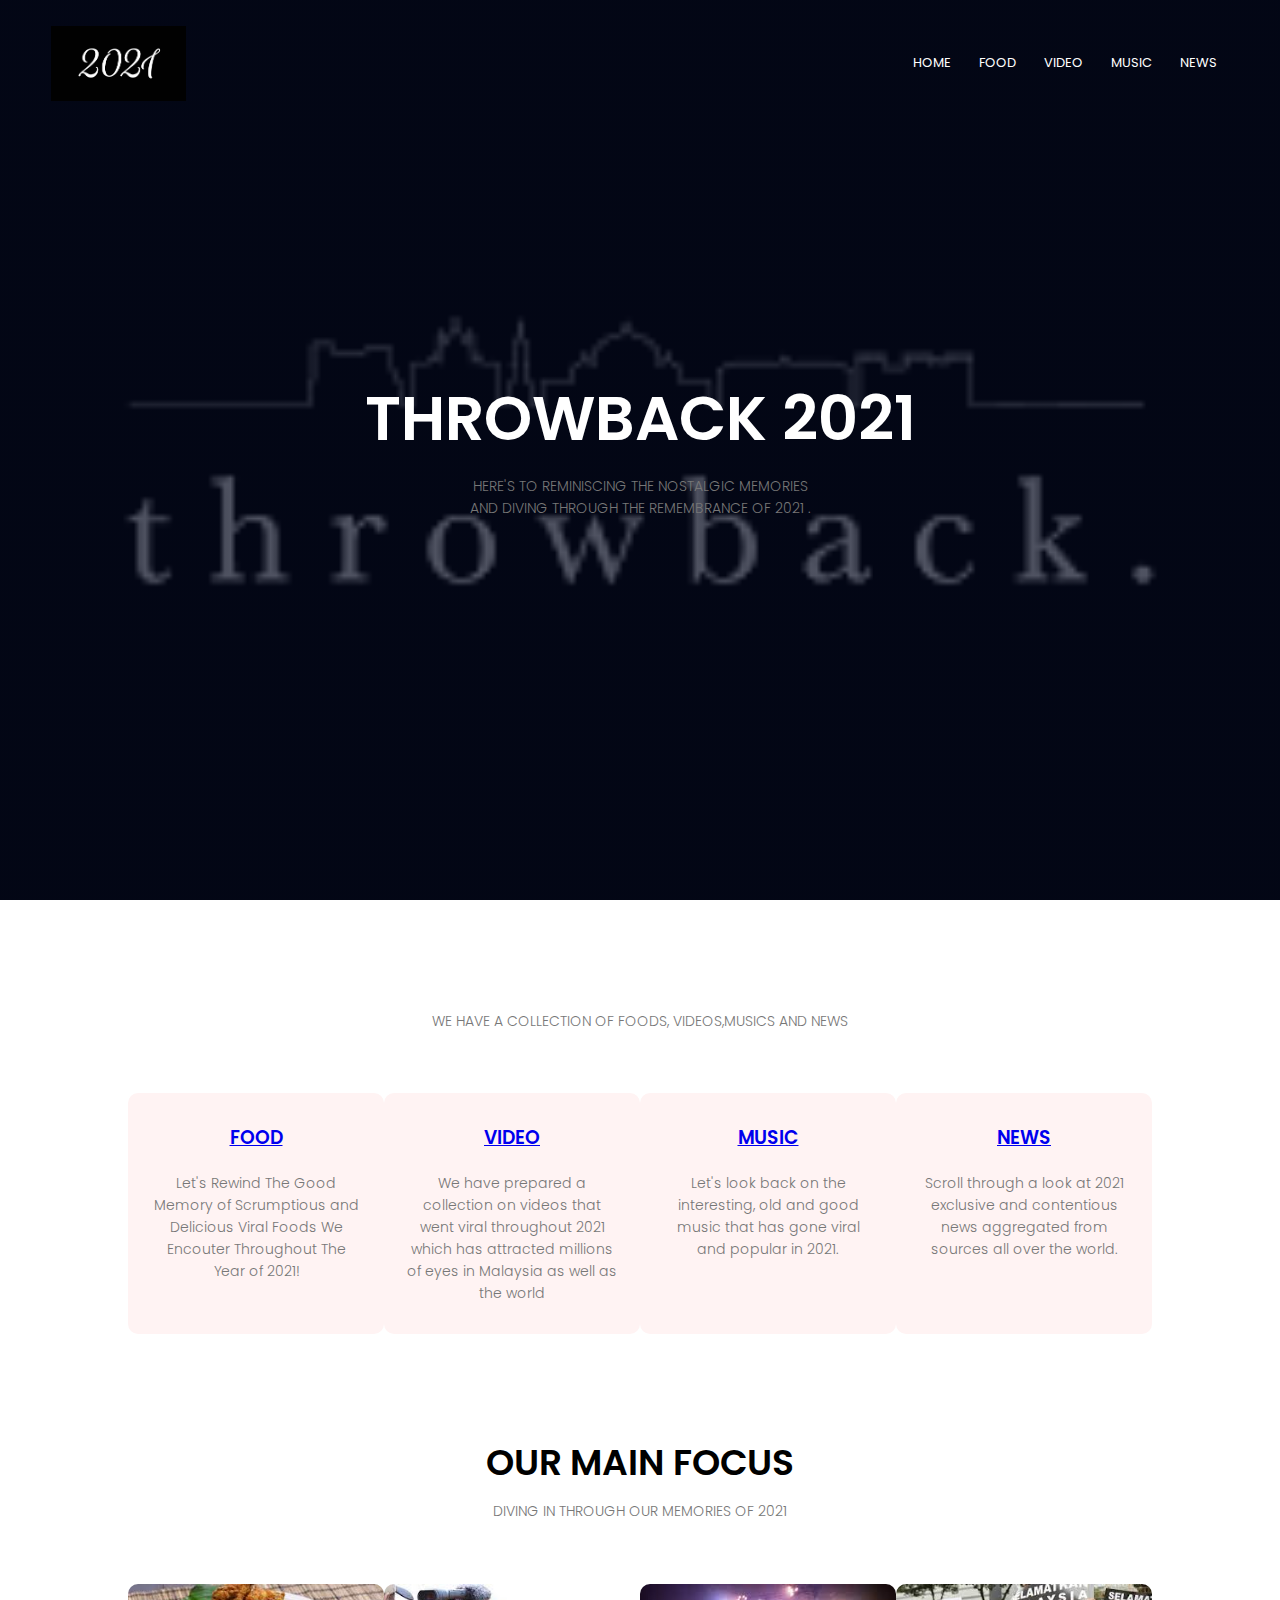
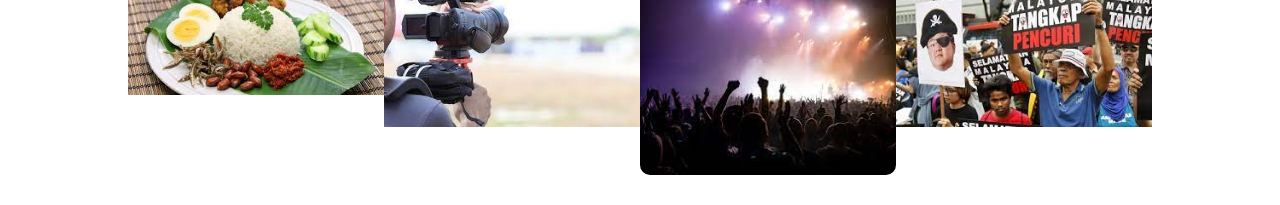
<file: index.html>
<html>
<head>
<meta name="viewport" content="width=device-width, initial-scale=1.0">
<title>Throwback Two "0" Two "1"</title>
<link rel="stylesheet" href="style.css">
<link href="https://fonts.googleapis.com/css?family=Poppins:100,200,300,400,600,700&display=swap" rel="stylesheet">
<link rel="stylesheet" href="https://stackpath.bootstrapcdn.com/font-awesome/4.7.0/css/font-awesome.min.css"> 
<link rel="icon" type="assets/x-icon" href="assets/2021 REWIND!.png">
</head>
<body>
    <section class="header">
        
        <nav>
            <a href="index.html"><img src="[data-uri]"></a>
            <div class="nav-links" id="navLinks">  
                <i class="fa fa-close" onclick="hideMenu()"></i>
                <ul>
                    <li><a href="index.html">HOME</a></li>
                    <li><a href="2021food.html">FOOD</a></li>
                    <li><a href="2021video.html">VIDEO</a></li>
                    <li><a href="music.html">MUSIC</a></li>
                    <li><a href="news.html">NEWS</a></li>
                </ul>
            </div>
            <i class="fa fa-bars" onclick="showMenu()"></i>
        </nav>
        
        <div class="text-box">
            <h1>THROWBACK 2021</h1>
            <p>HERE'S TO REMINISCING THE NOSTALGIC MEMORIES<br>AND DIVING THROUGH THE REMEMBRANCE OF 2021 .</p>
        </div>
    </section>
    
    
    <section class="content">
        <p>WE HAVE A COLLECTION OF FOODS, VIDEOS,MUSICS AND NEWS</p>
        <div class="row">

            <div class="content-col">
                <a href="2021food.html"><h3>FOOD</h3></a>
                
                <p> Let's Rewind The Good Memory of Scrumptious and Delicious Viral Foods We Encouter Throughout The Year of 2021!</p>
            </div>
            <div class="content-col">
                <a href="2021video.html"><h3>VIDEO</h3></a>
                <p>We have prepared a collection on videos that went viral throughout 2021 which has attracted millions of eyes in Malaysia as well as the world</p>
            </div>
            <div class="content-col">
                <a href="music.html"><h3>MUSIC</h3></a>
                <p>Let's look back on the interesting, old and good music that has gone viral and popular in 2021.</p>
            </div>
            <div class="content-col">
                <a href="news.html"><h3>NEWS</h3></a>
                <p>Scroll through a look at 2021 exclusive and contentious news aggregated from sources all over the world.</p>
            </div>
        </div>
    </section>
    
<!---------- OUR MAIN FOCUS ---------->
    
    <section class="mainfocus">
        <center>
        <h1>OUR MAIN FOCUS</h1>
        <p>DIVING IN THROUGH OUR MEMORIES OF 2021</p>
        </center>
        
            <div class="row">
                <div class="mainfocus-col">
                    <img src="[data-uri]">
                    <div class="layer">
                        <a href="2021food.html"><h3>FOOD</h3></a>
                        
                    </div>
                </div>
                <div class="mainfocus-col">
                    <img src="[data-uri]">
                    <div class="layer">
                        <a href="2021video.html"><h3>VIDEO</h3></a>
                    </div>
                </div>
                <div class="mainfocus-col">
                    <img src="[data-uri]">
                    <div class="layer">
                        <a href="music.html"><h3>MUSIC</h3></a>
                    </div>
                </div>
                <div class="mainfocus-col">
                    <img src="[data-uri]">
                    <div class="layer">
                        <a href="news.html"><h3>NEWS</h3></a>
                    </div>
                  
                </div>
                
            </div>
    </section>
    

</section>    
  

  

<script>
    var navLinks = document.getElementById("navLinks");

    function showMenu() {
        navLinks.style.right = "0";
    }

    function hideMenu() {
        navLinks.style.right = "-200px";
    }
</script> 
    
</body>
</html>
</file>
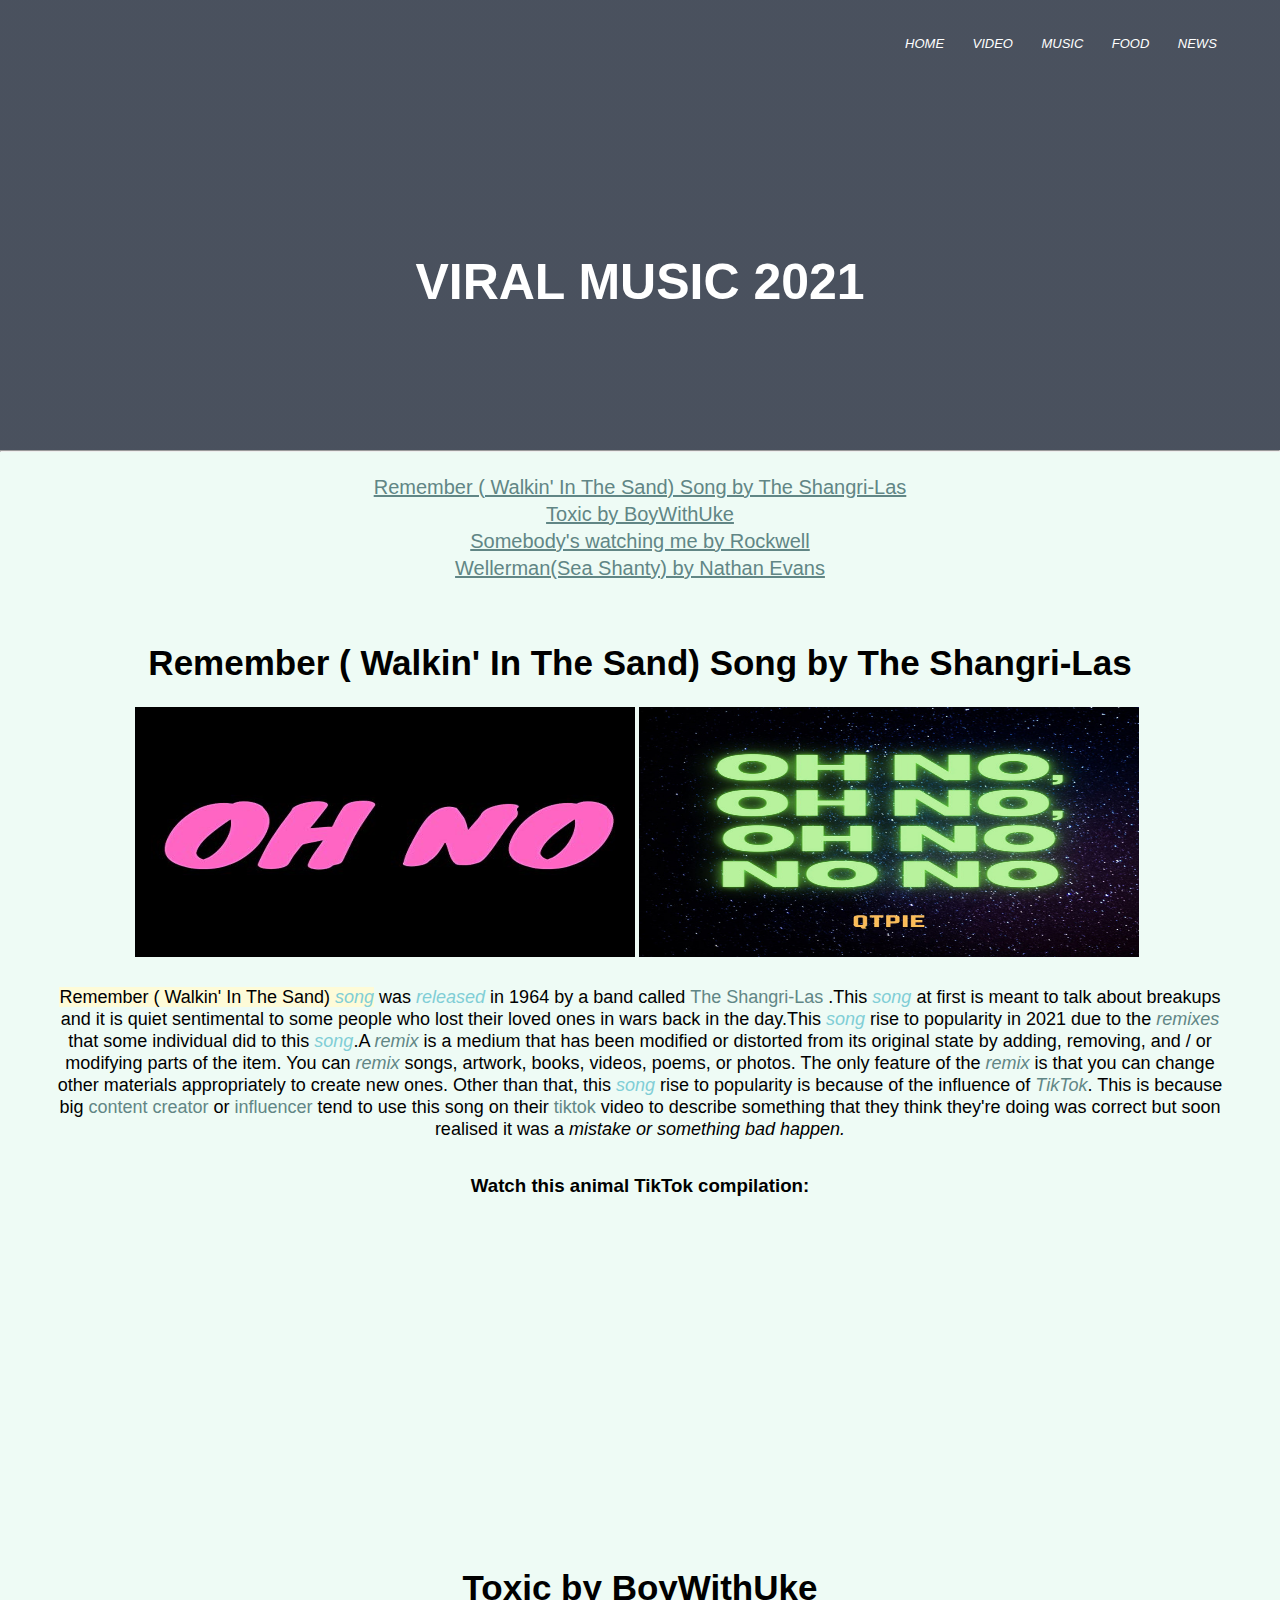
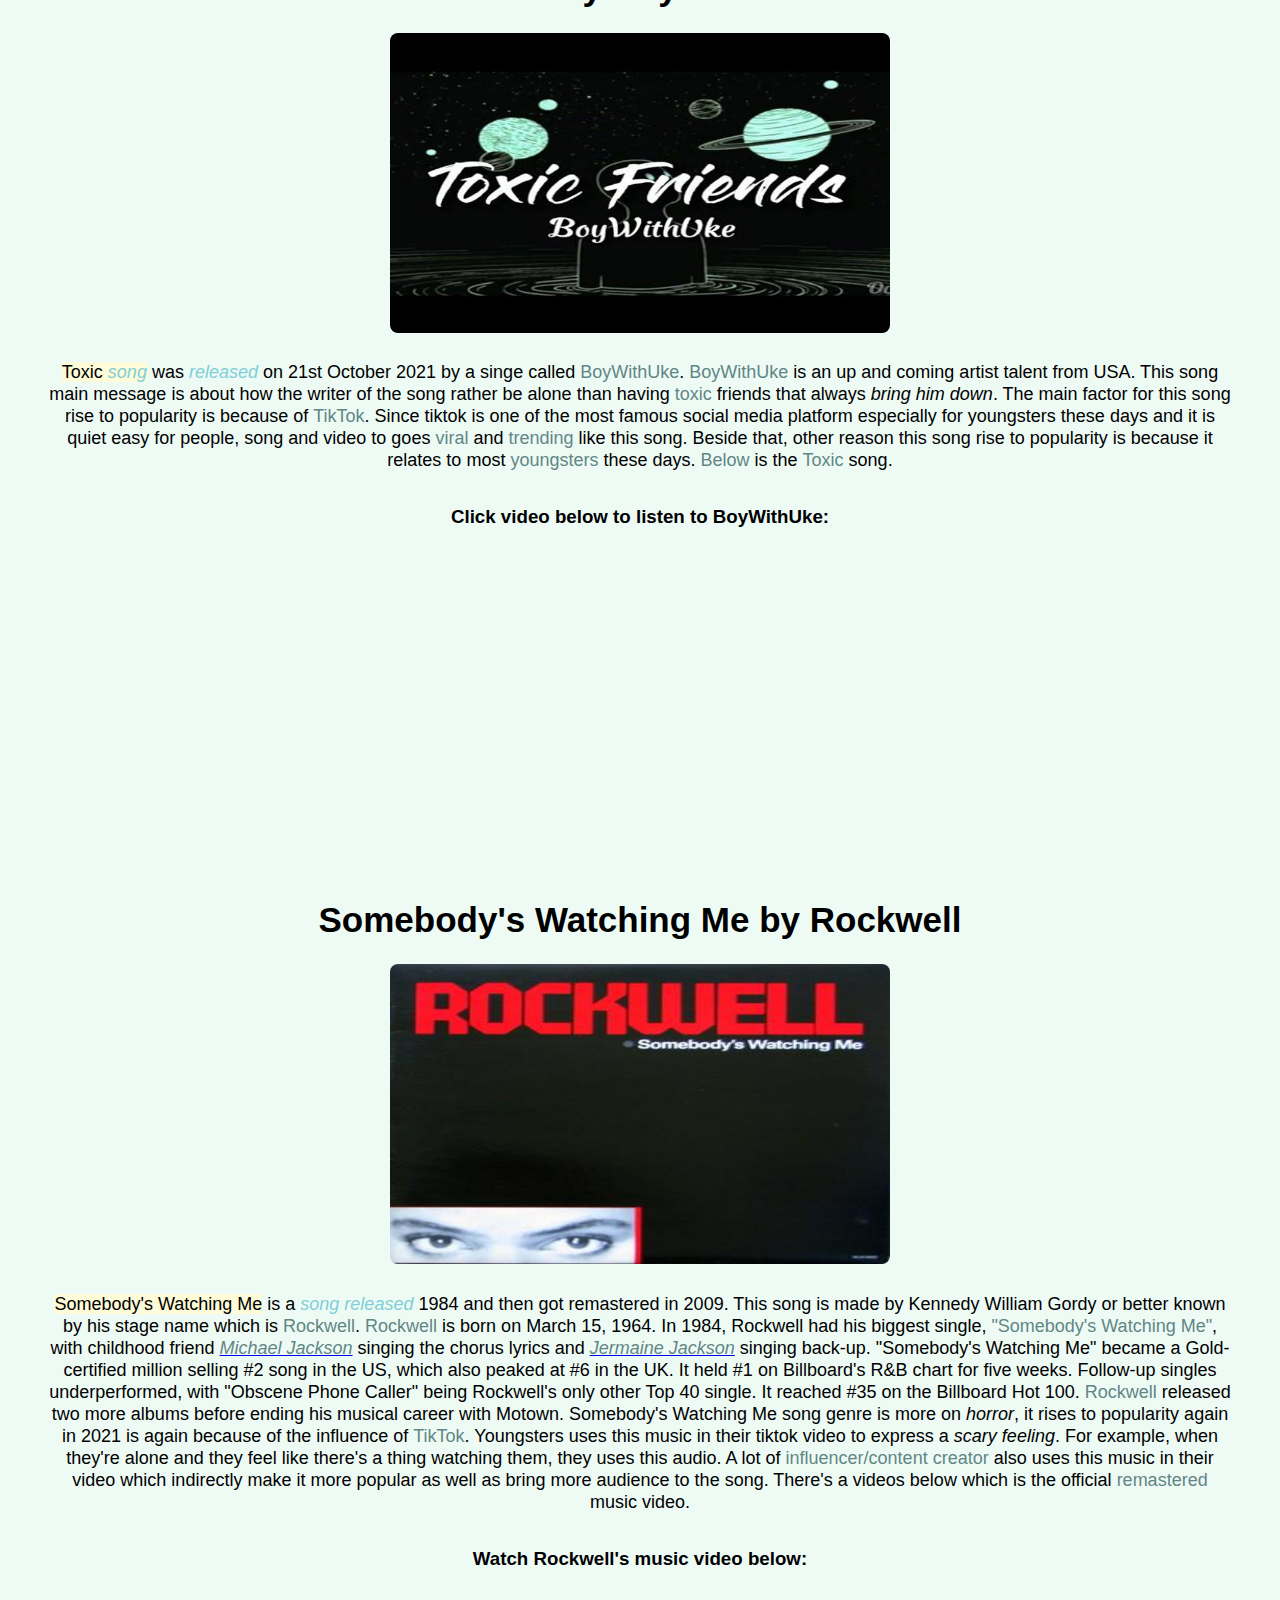
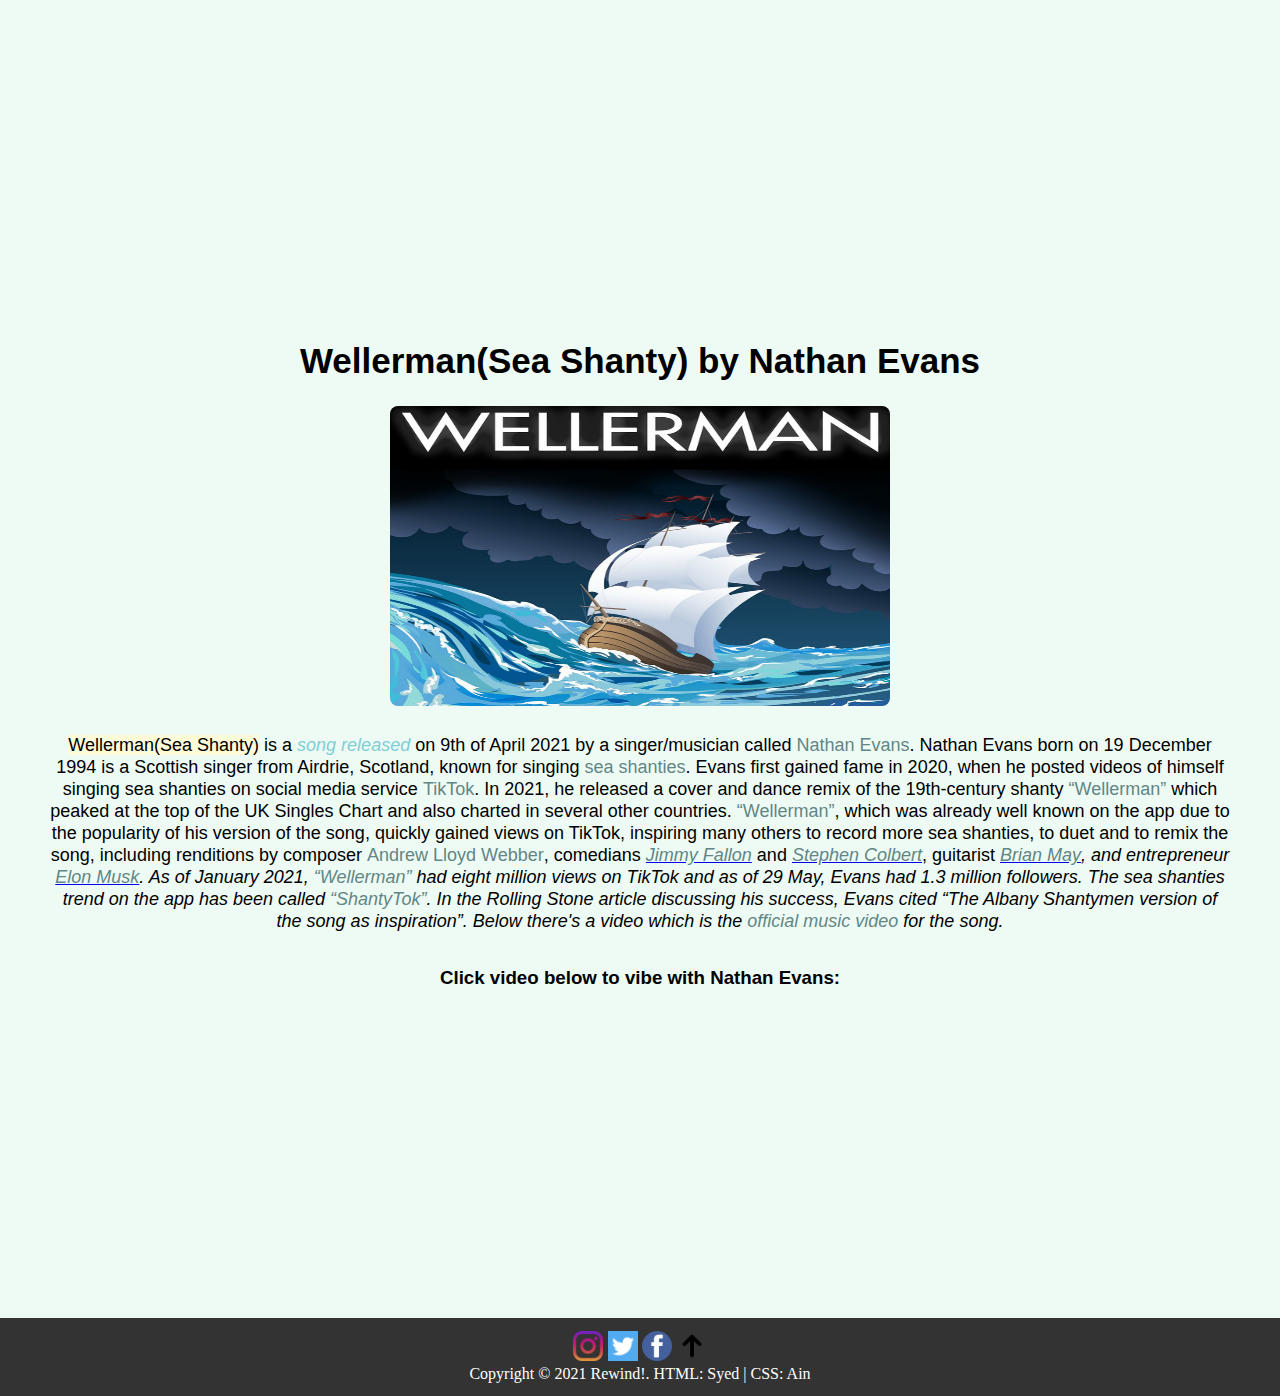
<file: music.html>
<!DOCTYPE html>
<html lang="en"> <!--define website language-->
    <head>
        <title>2021 Throwbacks | Musics</title>
        <meta name="viewport" content="width=device-width, initial-scale=1.0"> <!--page outline will follow screen size-->
        <link rel="stylesheet" href="styleMusic.css">
        <link rel="icon" type="image/x-icon" href="logo2.ico">
    
    <style>
        p{
            font-size: 18px;
            padding: 2%;
            text-align: center;
        }
        #ba{
            list-style-type: none;
        }
        mark {
            background-color: #fefbd8;
        }
        mark:hover{
            color: red;
        }
        
        i{
            color:#80ced6;
        }
        i:hover{
            color: indigo;
        }
        b{
            color: #618685;
        }
        b:hover{
            background-color: pink;
            transition: all 0.3s;
        }
    </style>
    </head>


<!--Navigation-->
    <body>
        <section class="header">
            <nav>
                <a href="index.html"></a>
                <div class="nav-links">
                    <i class="fa fa-close" onclick="hideMenu()">
                    <ul>
                        <li><a href="index.html">HOME</a></li>
                        <li><a href="2021video.html">VIDEO</a></li>
                        <li><a href="music.html">MUSIC</a></li>
                        <li><a href="2021food.html">FOOD</a></li>
                        <li><a href="news.html">NEWS</a></li>
                    </ul>
                </div>
            </i>
                
            </nav>
            
            <div class="text-box">
                <h1>VIRAL MUSIC 2021</h1>
                
            </div>
        </section>
<hr>

<!-----Content----->
        <section class="content-section container">
            <div class="section-header">
                <ul id="ba">
                    <li title="click me"><a href="#remember">Remember ( Walkin' In The Sand) Song by The Shangri-Las</a></li>
                    <li title="click me"><a href="#toxic">Toxic by BoyWithUke</a></li>
                    <li title="click me"><a href="#watching">Somebody's watching me by Rockwell</a></li>
                    <li title="click me"><a href="#wellerman">Wellerman(Sea Shanty) by Nathan Evans</a></li>
               
				</ul>
            </div>   
<br>
        
        <div>
            <h2 id="remember" class="title">Remember ( Walkin' In The Sand) Song by The Shangri-Las</h2>
		<picture id="image1">
            <img src="syed's/ohno.jpg" alt="No image" width="500" height="250" >
			<img src="syed's/ohno2.jpg" alt="No image" width="500" height="250">
		</picture>
            <p>
                 <mark>Remember ( Walkin' In The Sand) <i>song</i></mark> was <i>released</i> in 1964 by a band called <b>The Shangri-Las</b> .This <i>song</i> at first
				is meant to talk about breakups and it is quiet sentimental to some people who lost their loved ones in wars back in the day.This <i>song</i>
				rise to popularity in 2021 due to the <dfn><b>remixes</b></dfn> that some individual did to this <i>song</i>.A <b><dfn>remix</b></dfn> is ​​a medium that has been
				modified or distorted from its original state by adding, removing, and / or modifying parts of the item. You can <dfn><b>remix</b></dfn> songs, artwork, books, videos, poems, or photos. 
				The only feature of the <dfn><b>remix</b></dfn> is ​​that you can change other materials appropriately to create new ones. Other than that, this <i>song</i> rise to popularity is because
				of the influence of <i><b>TikTok</b></i>.
				This is because big <b>content creator</b> or <b>influencer</b> tend to use this song on  
				their <b>tiktok</b> video to describe something that they think they're doing was correct but soon realised it was a <em>mistake or something bad happen.</em>  
                <br>                  
            </p>
        <center>
            <h3>Watch this animal TikTok compilation:</h3>
            <embed width="560" height="315" src="https://www.youtube.com/embed/41NNrYbrC0s?start=19" title="YouTube video player" 
			frameborder="0"
			allow="accelerometer; autoplay; clipboard-write; encrypted-media; gyroscope; picture-in-picture" 
			allowfullscreen>
			</embed>
        </center>
        </div>
<br>
        <div>
            <h2 id="toxic" class="title">Toxic by BoyWithUke</h2>
            <center><img src="syed's/toxic.jpg" alt="No image" width="500" height="300" class="image-all"></center>
            <p>
                <mark>Toxic <i>song</i></mark> was <i>released</i> on 21st October 2021 by a singe called <b>BoyWithUke</b>. <b>BoyWithUke</b> is an up and coming artist talent from USA.
				This song main message is about how the writer of the song rather be alone
				than having <b>toxic</b> friends that always <em>bring him down</em>. The main factor for this song rise to popularity is because of <b>TikTok</b>. Since tiktok 
				is one of the most famous social media platform especially for youngsters these days and it is quiet easy for people, song and video to goes <b>viral</b>
				and <b>trending</b> like this song. Beside that, other 
				reason this song rise to popularity is because it relates to most <b>youngsters</b> these days. <b>Below</b> is the <b>Toxic</b>
				song.
            <br>
            
            </p>
        <center>
            <h3>Click video below to listen to BoyWithUke:</h3>
            <embed width="560" height="315" src="https://www.youtube.com/embed/Mvaosumc4hU" title="YouTube video player"
			frameborder="0" allow="accelerometer; autoplay; clipboard-write; encrypted-media; gyroscope; picture-in-picture" 
			allowfullscreen>
			</embed>
        </center>
        </div>
<br>
        <div>
            <h2 id="watching" class="title">Somebody's Watching Me by Rockwell</h2>
            <center><img src="syed's/SomebodysWatchingMe.jpg" alt="No image" width="500" height="300" class="image-all"></center>
            <p>
                <mark>Somebody's Watching Me</mark> is a <i>song released</i> 1984 and then got remastered in 2009. This song is made by Kennedy William Gordy or better known by his stage name
				which is <b>Rockwell</b>. <b>Rockwell</b> is born on March 15, 1964.
				In 1984, Rockwell had his biggest single, <b>"Somebody's Watching Me"</b>, with childhood friend <cite><a href=https://en.wikipedia.org/wiki/Michael_Jackson><b>Michael Jackson</b></a></cite>
				singing the chorus lyrics and <cite><a href=https://en.wikipedia.org/wiki/Jermaine_Jackson><b>Jermaine Jackson</b></a></cite> singing back-up. "Somebody's Watching Me" became
				a Gold-certified million selling #2 song in the US, which also peaked at #6 in the UK. It held #1 on Billboard's R&B chart for five weeks. 
				Follow-up singles underperformed, with "Obscene Phone Caller" being Rockwell's only other Top 40 single. It reached #35 on the Billboard Hot 100. 
				<b>Rockwell</b> released two more albums before ending his musical career with Motown. Somebody's Watching Me song genre is more on <em>horror</em>,
				it rises to popularity again in 2021 is again because of the influence of <b>TikTok</b>. Youngsters uses this music in their tiktok video to
				express a <em>scary feeling</em>. For example, when they're alone and they feel like there's a thing watching them, they uses this audio. A lot of <b>influencer/content creator</b>
				also uses this music in their video which indirectly make it more popular as well as bring more audience to the song. There's a videos below which is the official <b>remastered</b> music video. 
            <br>
            
               
            </p>
        <center>
            <h3>Watch Rockwell's music video below:</h3>
            <embed width="560" height="315" src="https://www.youtube.com/embed/7YvAYIJSSZY" title="YouTube video player" 
			frameborder="0" allow="accelerometer; autoplay; clipboard-write; encrypted-media; gyroscope; picture-in-picture"
			allowfullscreen>
			</embed>
        </center>
		
        </div>
<br>
        <div>
            <h2 id="wellerman" class="title">Wellerman(Sea Shanty) by Nathan Evans</h2>
            <center><img src="syed's/wellerman.jpg" alt="No image" width="500" height="300" class="image-all"></center>
            <p>
                <mark>Wellerman(Sea Shanty)</mark> is a <i>song released</i> on 9th of April 2021 by a singer/musician called <b>Nathan Evans</b>. 
				Nathan Evans born on 19 December 1994 is a Scottish singer from Airdrie, Scotland, known for singing <b>sea shanties</b>. Evans first gained 
				fame in 2020, when he posted videos of himself singing sea shanties on social media service <b>TikTok</b>. In 2021, he released a cover and 
				dance remix of the 19th-century shanty <b><q>Wellerman</q></b> which peaked at the top of the UK Singles Chart and also charted in several other countries.
				<b><q>Wellerman</q></b>, which was already well known on the app due to the popularity of his version of the song, quickly gained views on TikTok, 
				inspiring many others to record more sea shanties, to duet and to remix the song, including renditions by composer <b>Andrew Lloyd Webber</b>, 
				comedians <cite><a href=https://en.wikipedia.org/wiki/Jimmy_Fallon><b>Jimmy Fallon</b></a></cite> and <cite><a href=https://en.wikipedia.org/wiki/Stephen_Colbert><b>Stephen Colbert</b></a></cite>, guitarist <cite><a href=https://en.wikipedia.org/wiki/Brian_May><b>Brian May</b></a><cite>, and entrepreneur <cite><a href=https://en.wikipedia.org/wiki/Brian_May><b>Elon Musk</b></a></cite>. As of January 2021, 
				<b><q>Wellerman</q></b> had eight million views on TikTok and as of 29 May, Evans had 1.3 million followers. The sea shanties trend on the app has been 
				called <b><q>ShantyTok</q></b>. In the Rolling Stone article discussing his success, Evans cited <q>The Albany Shantymen version of the song as inspiration</q>. Below
				there's a video which is the <b>official music video</b> for the song.
            <br>
            
            </p>
        
        <center>
            <h3>Click video below to vibe with Nathan Evans:</h3>
            <embed width="560" height="315" src="https://www.youtube.com/embed/qP-7GNoDJ5c" title="YouTube video player"
			frameborder="0" allow="accelerometer; autoplay; clipboard-write; encrypted-media; gyroscope; picture-in-picture" 
			allowfullscreen>
			</embed>
        </center>
         
        </div>
        </section>
    </body>
<!-----Content End----->

<!-----Footer----->
    <footer class="footer">
        <div>       
            <a href="https://www.instagram.com/" target="_blank"><img src="syed's/instagram.png" alt="instagram" width="30" height="30"></a>
            <a href="https://twitter.com/?lang=en" target="_blank"><img src="syed's/twitter.png" alt="twitter" width="30" height="30"></a>
            <a href="https://www.facebook.com/" target="_blank"><img src="syed's/facebook.png" alt="facebook" width="30" height="30"></a>
		    <a href = #top> <img src = "syed's/top.png" width=30 height=30 alt=  move to top > </a>
            <h4>Copyright © 2021 Rewind!. HTML: Syed | CSS: Ain</h4>
        </div>
    </footer>
</html>
</file>
<file: style.css>
*{
    margin: 0;
    padding: 0;
    font-family: 'Poppins', sans-serif;
}
.header{
    min-height: 100vh;
    width: 100%;
    background-image: linear-gradient(rgba(4,9,30,0.7),rgba(4,9,30,0.7)),url([data-uri]);
    background-position: center;
    background-size: cover;
    position: relative;
    overflow: hidden;
}

nav{
    display: flex;
    padding: 2% 4%;
    justify-content: space-between;
    align-items: center;
}
nav img{
    width: 135px;
}
.nav-links{
    flex: 1;
    text-align: right;
}
.nav-links ul li{
    list-style: none;
    display: inline-block;
    padding: 8px 12px;
    position: relative;
}
.nav-links ul li a{
    color: #fff;
    text-decoration: none;
    font-size: 13px;
}
.nav-links ul li::after{
    content: '';
    width: 0%;
    height: 2px;
    background: #f44336;
    display: block;
    margin: auto;
    transition: .5s;    
}
.nav-links ul li:hover::after{
    width: 100%;
}
nav .fa{
    display: none;
}

.text-box{
    width: 90%;
    color: #fff;
    position: absolute;
    top: 50%;
    left: 50%;
    transform: translate(-50%, -50%);
    text-align: center;
}
.text-box h1{
    font-size: 62px;
}




@media(max-width: 700px)
{
   .nav-links ul li
    {
        display: block;
    }
    .nav-links
    {
        position: fixed;
        background: #f44336;
        height: 100vh;
        width: 200px;
        top: 0;
        right: -200px;
        text-align: left;
        z-index: 2;
        transition: 0.5s;
    }
    .nav-links ul{
        padding: 30px;
    }
    nav .fa{
        display: block;
        color: #fff;
        margin: 10px;
        font-size: 22px;
        cursor: pointer; 
    }
    .text-box h1{
        font-size: 20px;
    }
}

/*----------collection contents --------*/

.content{
    width: 80%;
    margin: auto;
    text-align: center;
    padding-top: 100px;
}
h1{
    font-size: 36px;
    font-weight: 600;
}
p{
    color: #777;
    font-size: 14px;
    font-weight: 300;
    line-height: 22px;
    padding: 10px;
}
.row{
    margin-top: 5%;
    display: flex;
    justify-content: space-between;  
}
  
.content-col{
    flex-basis: 31%;
    background: #fff3f3;
    border-radius: 10px;
    margin-bottom: 5%;
    padding: 20px 12px;
    box-sizing: border-box;
    transition: .5s;
}
h3{
    text-align: center;
    font-weight: 600;
    margin: 10px 0;
}
.content-col:hover{
    box-shadow: 0 0 20px 0px rgba(0, 0, 0, 0.2);
}

@media (max-width:700px){
    .row{
        flex-direction: column;
    }
} 

/*---------------- campus ----------------*/

.mainfocus{
    width: 80%;
    margin: auto;
    text-align: center;
    padding-top: 50px;
}
.mainfocus-col{
    flex-basis: 32%;
    border-radius: 10px;
    margin-bottom: 30px;
    position: relative;
    overflow: hidden;
}
.mainfocus-col img{
    width: 100%;
}

.layer{
    background: transparent;
    height: 100%;
    width: 100%;
    top: 0;
    left: 0;
    position: absolute;
    transition: .5s;
}
.layer:hover{
    background: rgba(226, 0, 0, 0.7);
}
.layer h3{
    width: 100%;
    font-weight: 500;
    color: #fff;
    font-size: 26px;
    bottom: 0;
    left: 50%;
    transform: translateX(-50%);
    position: absolute;
    opacity: 0;
    transition: .5s;
}
.layer:hover h3{
    bottom: 49%;
    opacity: 1;
}
</file>
<file: styleMusic.css>
*{
    margin: 0;
    padding: 0;
    font-family: 'Poppins', sans-serif;
    
}

html body{
    background-color: rgba(213,244,230,.4)
}

.content-section{
    margin: 2em;
}

.container{
    max-width: 1500px;
    margin: 0 auto;
    padding: 0 1.5em;
}

.section-header{
    text-align: center;
    padding: 1em;
    font-size: 20px;
}

.section-header li{
    padding-top: 4px;
}

.section-header a:link{
    color: #618685;
}

.section-header a:visited{
    color:#618685;
}

.section-header li a:hover{
    background-color: mediumturquoise;
    text-decoration: none;
    transition: ease-in 0.2s;
}

.title{
    font-size: 35px;
    padding: 2%;
    text-align: center;
    font-weight: bolder; 
}

#image1{
    display: block;
    margin-left: 9%;
}

.image-all{
    border-radius: 8px;
}

.footer {
    position: relative;
    left: 0;
    bottom: 0;
    width: 100%;
    background: #333;
    color: white;
    text-align: center;
    
}

.footer div h4{
    font-family: 'Segoe UI';
    font-weight: lighter;
    padding-bottom: 1%;
}

.footer img{
    padding-top: 1%;
}
.header{
    min-height: 50vh;
    width: 100%;
    background-image: linear-gradient(rgba(4,9,30,0.7),rgba(4,9,30,0.7)),url(https://image.shutterstock.com/image-photo/colorful-smoke-on-dark-background-260nw-569530480.jpg);
    background-position: center;
    background-size: cover;
    position: relative;
    overflow: hidden;
}

nav{
    display: flex;
    padding: 2% 4%;
    justify-content: space-between;
    align-items: center;
}
nav img{
    width: 135px;
}
.nav-links{
    flex: 1;
    text-align: right;
}
.nav-links ul li{
    list-style: none;
    display: inline-block;
    padding: 8px 12px;
    position: relative;
}
.nav-links ul li a{
    color: #fff;
    text-decoration: none;
    font-size: 13px;
}
.nav-links a:hover{
    transition: all 0.3s ease 0s;
    text-decoration: none;
    color: lightblue;
}

.text-box{
    width: 90%;
    color: #fff;
    position: absolute;
    top: 50%;
    left: 50%;
    transform: translate(-50%, -50%);
    text-align: center;
}
.text-box h1{
    font-size: 50px;
    padding-top: 10%;
}
.text-box p{
    margin: 20px 0 40px;
    font-size: 14px;
    color: #fff;
}
@media(max-width: 700px)
{
   .nav-links ul li
    {
        display: block;
    }
    .nav-links
    {
        position: fixed;
        background: #f44336;
        height: 100vh;
        width: 200px;
        top: 0;
        right: -200px;
        text-align: left;
        z-index: 2;
        transition: 0.5s;
    }
    .nav-links ul{
        padding: 30px;
    }
    nav .fa{
        display: block;
        color: #fff;
        margin: 10px;
        font-size: 22px;
        cursor: pointer; 
    }
    .text-box h1{
        font-size: 20px;
    }
}


h1{
    font-size: 36px;
    font-weight: 600;
}
p{
    color: black;
    font-size: 18px;
    font-weight: 300;
    line-height: 22px;
    padding: 15px;
}

h3{
    text-align: center;
    font-weight: 600;
    margin: 10px 0;
}
</file>
